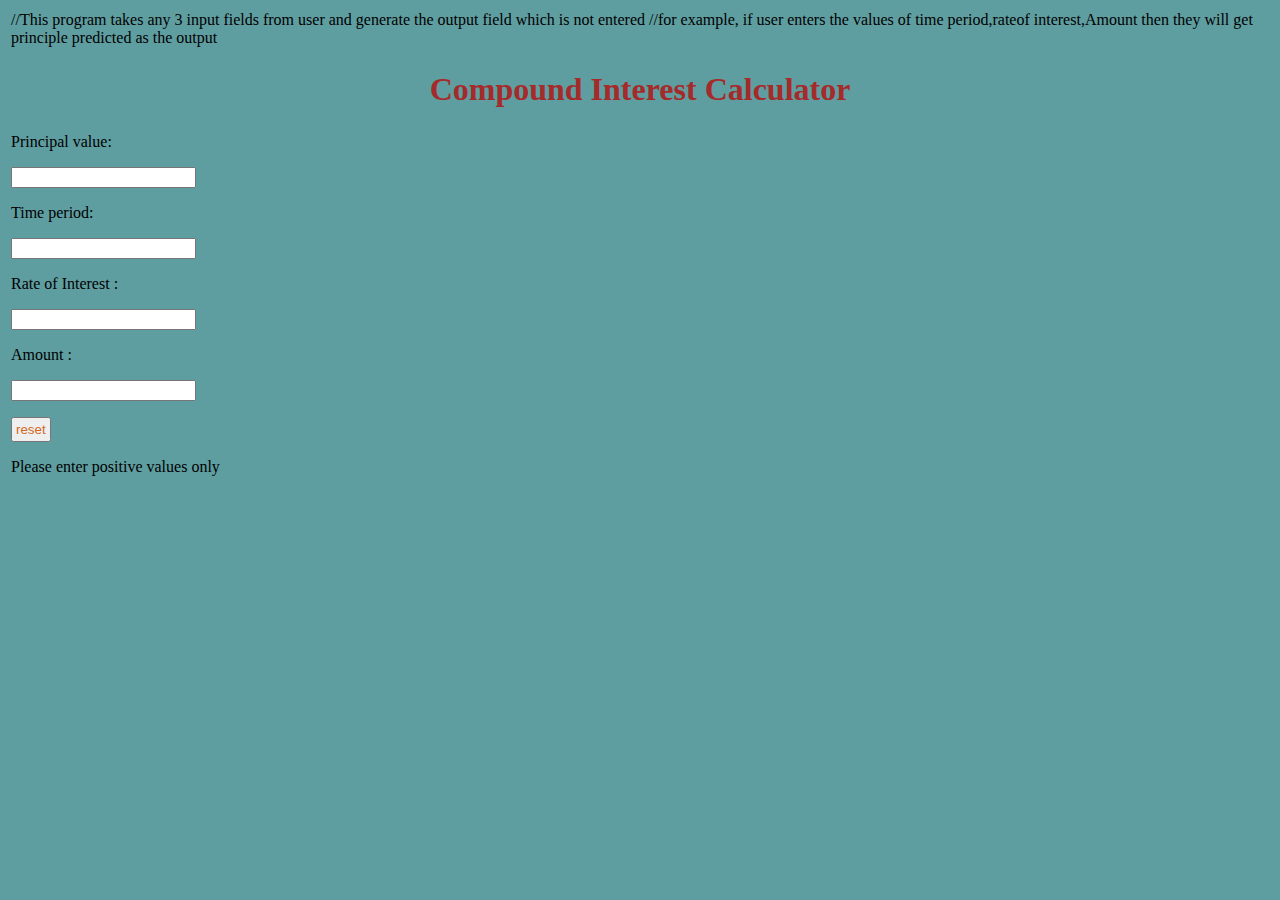
<file: ci.html>
//This program takes any 3 input fields from user and generate the output field which is not entered 
//for example, if user enters the values of time period,rateof interest,Amount then they will get principle predicted as the output
<!DOCTYPE html>
<html lang="en">
<head>
    <meta charset="UTF-8">
    <meta http-equiv="X-UA-Compatible" content="IE=edge">
    <meta name="viewport" content="width=device-width, initial-scale=1.0">
    <title>Compound Interest</title>
<style>
body{
    background-color:cadetblue;
    padding: 3px;
}
h1{
    color:brown;
    padding: 3px;
    text-align: center;
            }
button{
       color: chocolate;
        padding: 3px;
            }
button:hover{
                color:cadetblue
                
            }
</style>
</head>
<body>
    <h1><em></em>Compound Interest Calculator</em></h1>
    <label>Principal value:</label><p></p>
    <input type="text" id='a' onchange="main()"><p></p>
    <label>Time period:</label><p></p>
    <input type="text" id='b' onchange="main()"><p></p>
    <label>Rate of Interest :</label><p></p>
    <input type="text" id='c' onchange="main()"><p></p>
    <label>Amount    :    </label><p></p>
    <input type="text" id='d' onchange="main()"><p></p>
    <button onclick="abc()"> reset</button>
    <p></p>
<script>
    function main(){
      let p,t,r,A;
      p=document.getElementById('a').value;
      t=document.getElementById('b').value;
      r=document.getElementById('c').value;
      A=document.getElementById('d').value;
      //checking for valid inputs
    if( isNaN(a.value) || isNaN(b.value) || isNaN(c.value) || isNaN(d.value) || a.value<0 || b.value<0 || c.value<0 || d.value<0){
        alert("Please enter valid inputs.");
     } 
       //to calculate Amount
    else if(p!=="" && t!=="" && r!=="" && A==="" ){
      A =p*(Math.pow((1+r/100),t));
      A=A.toFixed(3);
      d.value=A; 
    }
    //to calculate principal
    else if(p==="" && t!=="" && r!=="" && A!==""){
      p=A/Math.pow((1+r/100),t);
      p=p.toFixed(3);
      a.value=p;
    }
    //to calculate time
    else if(t===""  && p!=="" && r!=="" && A!==""){
        t=(Math.log(A/p))/(Math.log(1+r/100));
        t=t.toFixed(3);
        b.value=t;
    }
    //to calculate rate of interest
    else if(r===""  && t!=="" && p!=="" && A!==""){
      r=(((A/p)**(1/t))-1)*100;
      r=r.toFixed(3);
      c.value=r;
    }
    }
function abc(){
  a.value=null;
  b.value=null;
  c.value=null;
  d.value=null;
}
</script>  
<footer>
  Please enter positive values only
</footer>  
</body>
</html>
</file>
